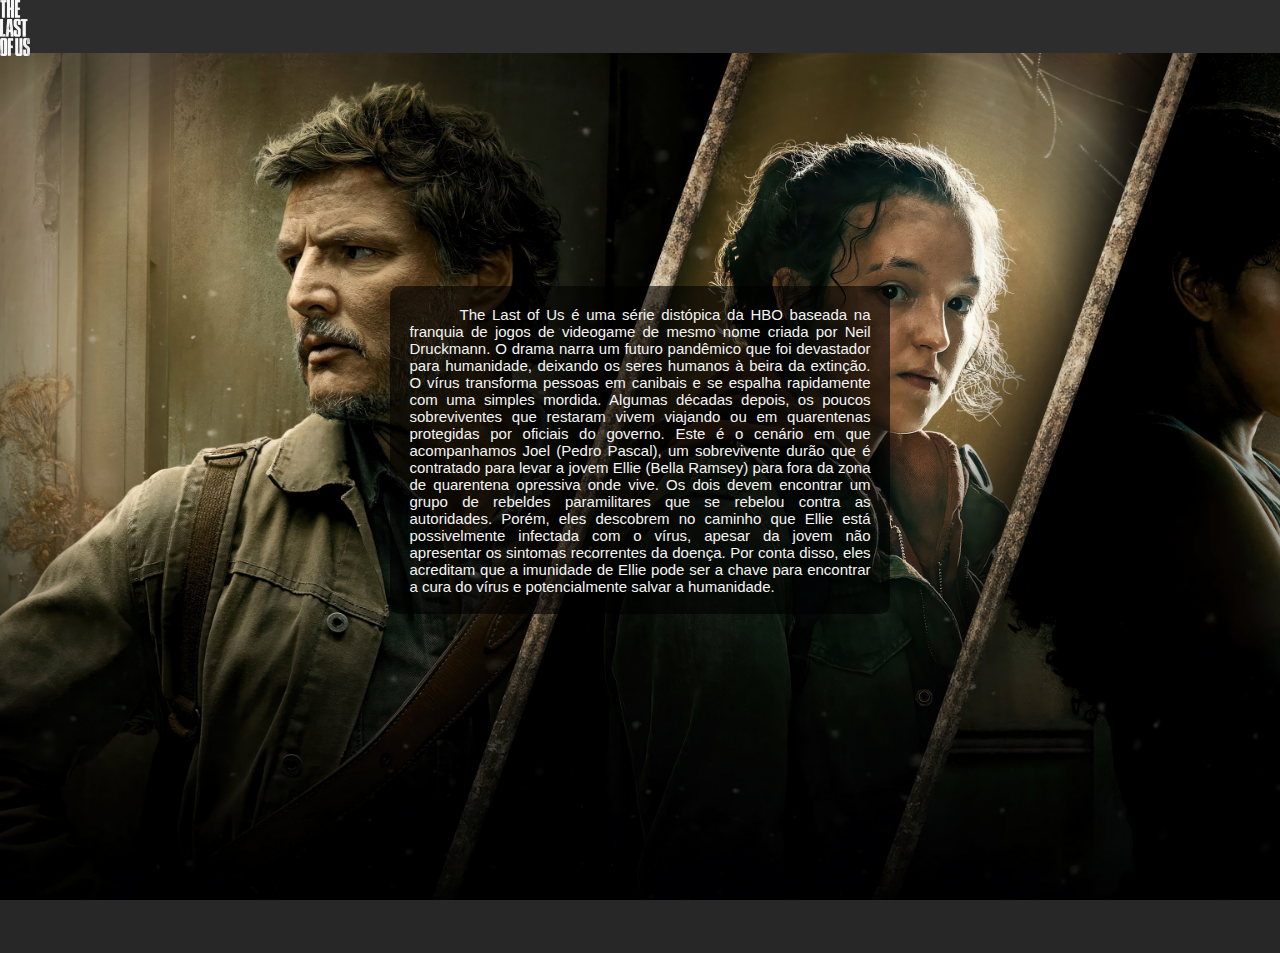
<file: Site teste/index.html>
<!DOCTYPE html>
<html lang="pt-br">

<head>
  <meta charset="utf-8" />
  <meta name="viewport" content="width=device-width, initial-scale=1.0, maximum-scale 1.0">
  <title>THE LAST OF US</title>
  <link rel="stylesheet" type="text/css" href="./CSS/style2.css">
</head>

<body>
  <main>
    <div class="header" id="header">
      <div class="logo_header">
        <img src="img/The-Last-Of-Us-Logo-PNG.png" class="logo_header" alt="Logo the last of us">
      </div>
    </div>
    <div class="fundo" id="fundo"></div>
  </main>
  <section>
    <div class="container">
      <div class="box">
        <p>The Last of Us é uma série distópica da HBO baseada na franquia de jogos de videogame de mesmo nome criada
          por
          Neil Druckmann. O drama narra um futuro pandêmico que foi devastador para humanidade, deixando os seres
          humanos à
          beira da extinção. O vírus transforma pessoas em canibais e se espalha rapidamente com uma simples mordida.
          Algumas décadas depois, os poucos sobreviventes que restaram vivem viajando ou em quarentenas protegidas por
          oficiais do governo. Este é o cenário em que acompanhamos Joel (Pedro Pascal), um sobrevivente durão que é
          contratado para levar a jovem Ellie (Bella Ramsey) para fora da zona de quarentena opressiva onde vive. Os
          dois
          devem encontrar um grupo de rebeldes paramilitares que se rebelou contra as autoridades. Porém, eles descobrem
          no
          caminho que Ellie está possivelmente infectada com o vírus, apesar da jovem não apresentar os sintomas
          recorrentes
          da doença. Por conta disso, eles acreditam que a imunidade de Ellie pode ser a chave para encontrar a cura do
          vírus e potencialmente salvar a humanidade.
        </p>
      </div>
    </div>
    </div>
  </section>
</body>

</html>
</file>
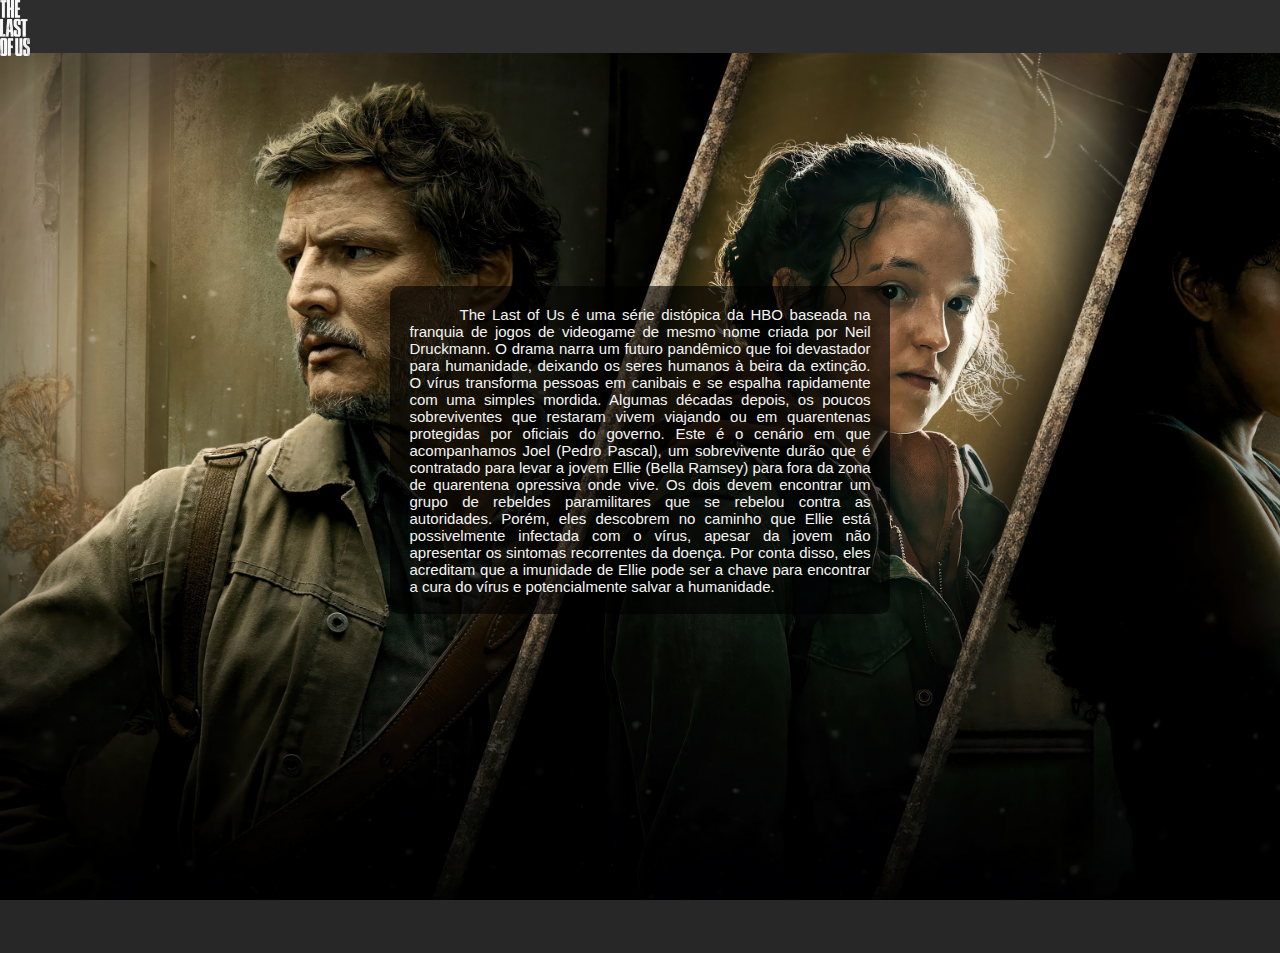
<file: Site teste/TESTE.html>
<!DOCTYPE html>
<html lang="pt-br">

<head>
  <meta charset="utf-8" />
 <meta name="viewport" content="width=device-width, initial-scale=1.0, maximum-scale 1.0">
  <title>THE LAST OF US</title>
  <link rel="stylesheet" type="text/css" href="./CSS/style2.css">
  <style>
    :root{
        --color-white: white;
        --color-dark1: #272727;
        --color-dark2: #2d2d2d;
        --color-dark3: #414141;
        --color-dark4: #1c1c1c;

     }

    *{
      margin: 0;
      padding: 0;
    }
      body{
        background-color: var(--color-dark1);

      }
      .logo_header{
            width: 30px;
      }
      .header{
        text-transform: uppercase;
        background-color: var(--color-dark2) ;
        box-shadow: 4px 4px 5px var(--color-dark4);
        height: 3.5em;
        z-index: auto;
      }
  </style>
</head>
<body>
<main>
  <div class="header" id="header">
    <div class="logo_header">
      <img src="img/The-Last-Of-Us-Logo-PNG.png" class="logo_header" alt="Logo the last of us">
    </div>
  </div>
  <div class="fundo" id="fundo"></div>
</main>
<section>
    <div class="container">
       <div class="box">
        <p>
          The Last of Us é uma série distópica da HBO baseada na franquia de jogos de videogame de mesmo nome criada por
          Neil Druckmann. O drama narra um futuro pandêmico que foi devastador para humanidade, deixando os seres humanos à
          beira da extinção. O vírus transforma pessoas em canibais e se espalha rapidamente com uma simples mordida.
          Algumas décadas depois, os poucos sobreviventes que restaram vivem viajando ou em quarentenas protegidas por
          oficiais do governo. Este é o cenário em que acompanhamos Joel (Pedro Pascal), um sobrevivente durão que é
          contratado para levar a jovem Ellie (Bella Ramsey) para fora da zona de quarentena opressiva onde vive. Os dois
          devem encontrar um grupo de rebeldes paramilitares que se rebelou contra as autoridades. Porém, eles descobrem no
          caminho que Ellie está possivelmente infectada com o vírus, apesar da jovem não apresentar os sintomas recorrentes
          da doença. Por conta disso, eles acreditam que a imunidade de Ellie pode ser a chave para encontrar a cura do
          vírus e potencialmente salvar a humanidade.
        </p>
       </div> 
      </div>  
  </div>
</section>

</body>

</html>
</file>
<file: Site teste/CSS/style2.css>
* {
    padding: 0;
    margin: 0;
    box-sizing: border-box;
    font-family: Verdana, Geneva, Tahoma, sans-serif;
    font-size: 15px;
    text-align: justify;
}

html,
body {
    height: 100%;
    overflow-y: hidden;
}

.box {
    background-color: rgba(0, 0, 0, 0.60);
    font-size: 1.3em;
    color: whitesmoke;
    padding: 1em;
    border-radius: 0.5em;
    width: 500px;
    position: absolute;
    left: 50%;
    top: 50%;
    transform: translate(-50%, -50%);
}

p {
    text-align: justify;
    text-indent: 50px;
}

#fundo {
    width: 100vw;
    height: 100vh;
    background-image: url(../Background/fundo.jpeg);
    -webkit-background-size: cover;
    background-repeat: no-repeat;
    background-size: cover;
    background-position: center center;
}

:root {
    --color-white: white;
    --color-dark1: #272727;
    --color-dark2: #2d2d2d;
    --color-dark3: #414141;
    --color-dark4: #1c1c1c;
}

* {
    margin: 0;
    padding: 0;
}

body {
    background-color: var(--color-dark1);
}

.logo_header {
    width: 30px;
}

.header {
    text-transform: uppercase;
    background-color: var(--color-dark2);
    box-shadow: 4px 4px 5px var(--color-dark4);
    height: 3.5em;
    z-index: auto;
}
</file>
